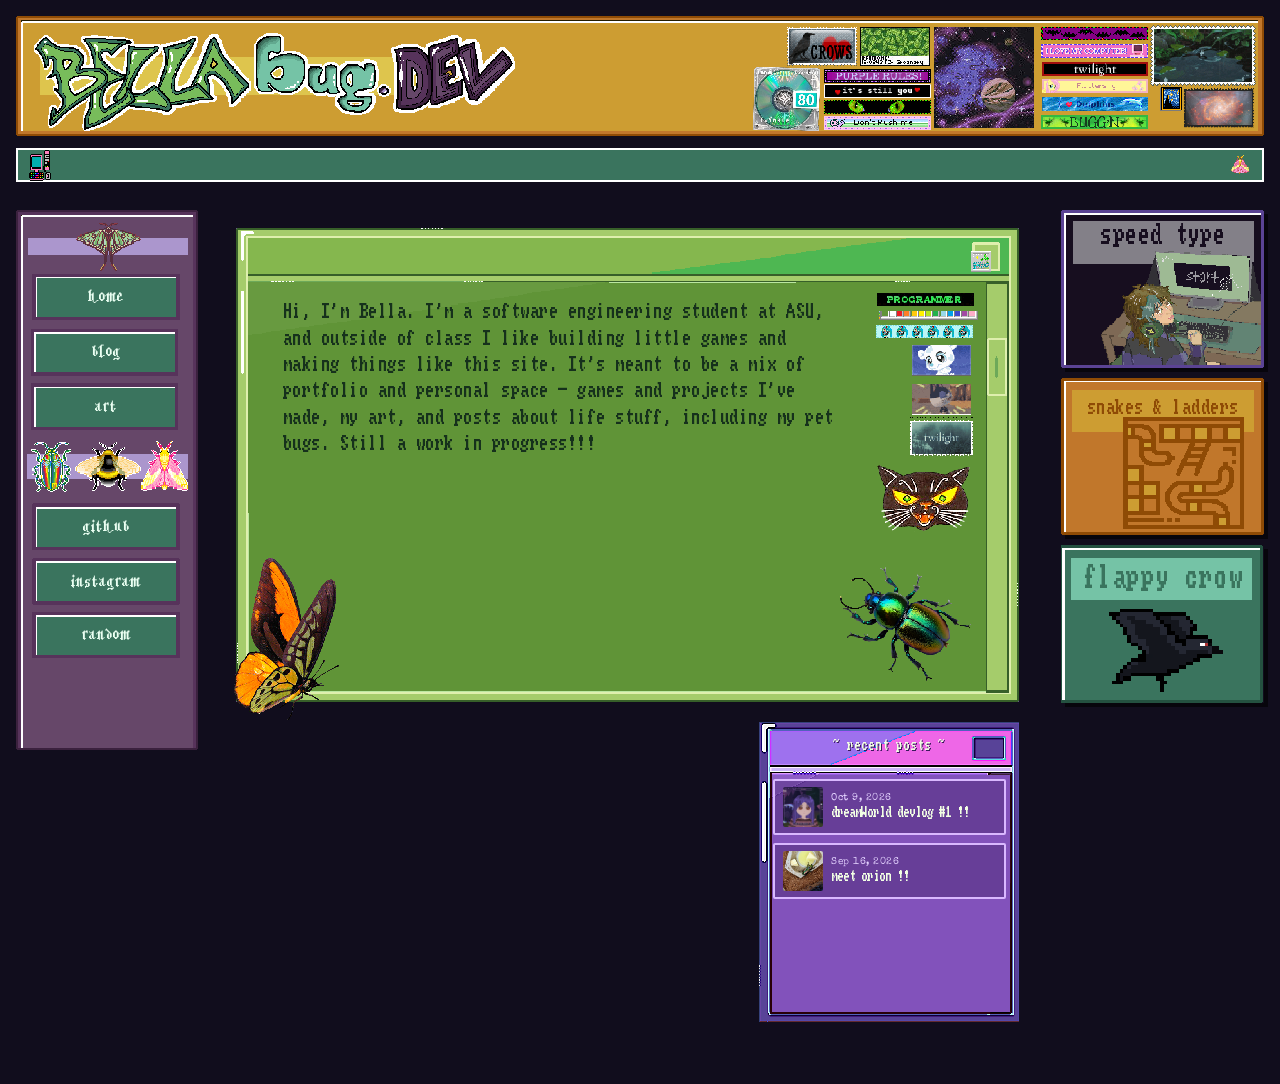
<file: index.html>
<!DOCTYPE html>
<html lang="en">
<head>
<meta charset="UTF-8">
<title>bellabug.dev</title>
<meta name="viewport" content="width=device-width, initial-scale=1">
<link rel="preconnect" href="https://fonts.googleapis.com">
<link href="https://fonts.googleapis.com/css2?family=VT323&family=Special+Elite&display=swap" rel="stylesheet">
<link rel="stylesheet" href="style.css">
</head>
<body>

<header class="banner">
  <img class="logo" src="assets/logo.png" alt="bellabug.dev">
  <img class="header-bat-banner" src="assets/bat-banner.gif" alt="">
  <img class="header-love-computer" src="assets/love-computer-banner.gif" alt="">
  <img class="header-rainwater" src="assets/rainwater-stamp.gif" alt="">
  <img class="header-vangoh" src="assets/mini-vangoh.gif" alt="">
  <img class="header-crows-stamp" src="assets/crows-stamp.gif" alt="">
  <img class="header-pantone-stamp" src="assets/pantone-stamp.jpg" alt="">
  <img class="header-dvd-icon" src="assets/dvd-icon.png" alt="">
  <img class="header-purple-rules" src="assets/purple-rules-blinkie.gif" alt="">
  <img class="header-undertale" src="assets/undertale-blinky.gif" alt="">
  <img class="header-blinking-cat" src="assets/blinking-cat-blinkie.gif" alt="">
  <img class="header-dont-rush-me" src="assets/dont-rush-me-blinkie.gif" alt="">
  <img class="header-space-pixel" src="assets/space-pixel.jpg" alt="">
  <img class="header-twilight" src="assets/twilight-blinky.gif" alt="">
  <img class="header-fluttershy" src="assets/fluttershy-blinkie.gif" alt="">
  <img class="header-love-dolphins" src="assets/love-dolphins-blinkie.gif" alt="">
  <img class="header-buggin" src="assets/buggin-blinkie.gif" alt="">
</header>

<div class="ticker">
  <marquee class="ticker-bar" behavior="scroll" scrollamount="4">work in progress !!</marquee>
  <img class="ticker-moth" src="assets/ticker-moth.png" alt="">
  <img class="ticker-pink-computer" src="assets/mini-pink-computer.gif" alt="">
</div>

<div class="layout">

  <!-- point these hrefs at real sections/pages as you add them -->
  <aside class="sidebar">
    <img class="sidebar-art" src="assets/sidebar.png" alt="">
    <a class="side-item" style="top:12.68%;height:7.12%" href="#">home</a>
    <a class="side-item" style="top:22.9%;height:7.12%" href="blog.html">blog</a>
    <a class="side-item" style="top:33.0%;height:7.12%" href="art.html">art</a>
    <a class="side-item" style="top:55.37%;height:6.99%" href="https://github.com/b3llabug33" target="_blank" rel="noopener">github</a>
    <a class="side-item" style="top:65.46%;height:6.99%" href="https://instagram.com/b3llabug" target="_blank" rel="noopener">instagram</a>
    <a class="side-item" style="top:75.29%;height:7.12%" href="#">random</a>
    <img class="hanging-butterfly" src="assets/big-butterfly.gif" alt="">
  </aside>

  <div class="main-col">
    <main class="content-window">
      <img class="content-window-bg" src="assets/content-window-bg.png" alt="">
      <p class="content-intro">Hi, I'm Bella. I'm a software engineering student at ASU, and outside of class I like building little games and making things like this site. It's meant to be a mix of portfolio and personal space — games and projects I've made, my art, and posts about life stuff, including my pet bugs. Still a work in progress!!!</p>
      <img class="content-programmer-badge" src="assets/programmer-blinkie.gif" alt="">
      <img class="content-miku-row" src="assets/miku-blinkie.gif" alt="">
      <img class="content-card content-card-fish" src="assets/lps-fish-stamp.gif" alt="">
      <img class="content-card content-card-crossing" src="assets/animal-crossing-stamp.gif" alt="">
    </main>

    <section class="recent-window">
      <img class="recent-window-bg" src="assets/recent-posts-bg.png" alt="">
      <span class="recent-window-title">~ recent posts ~</span>
      <div class="recent-list" id="recent-list">
        <p class="recent-empty">loading…</p>
      </div>
    </section>
  </div>

  <aside class="games">

    <a class="game-card" href="games/speed-typing.html">
      <span class="game-label" style="height:26.5%;font-size:1.5rem;color:#170e1f;padding-top:8px">speed type</span>
      <img class="game-cover" src="assets/game-speed-type.png" alt="speed type game">
    </a>

    <a class="game-card" href="games/snakes-and-ladders.html">
      <span class="game-label" style="height:37.3%;color:#8f4b05">snakes &amp; ladders</span>
      <img class="game-cover" src="assets/game-snakes-ladders.png" alt="snakes and ladders game">
    </a>

    <a class="game-card" href="games/flappy-crow.html">
      <span class="game-label" style="height:35.0%;font-size:1.7rem;color:#3a745e;padding-top:10px">flappy crow</span>
      <img class="game-cover" src="assets/game-flappy-crow.png" alt="flappy crow game">
    </a>

  </aside>

</div>

<script src="blog/blog.js"></script>
<script>
  bellabugBlog.renderRecent(document.getElementById('recent-list'), 2);
</script>

</body>
</html>
</file>
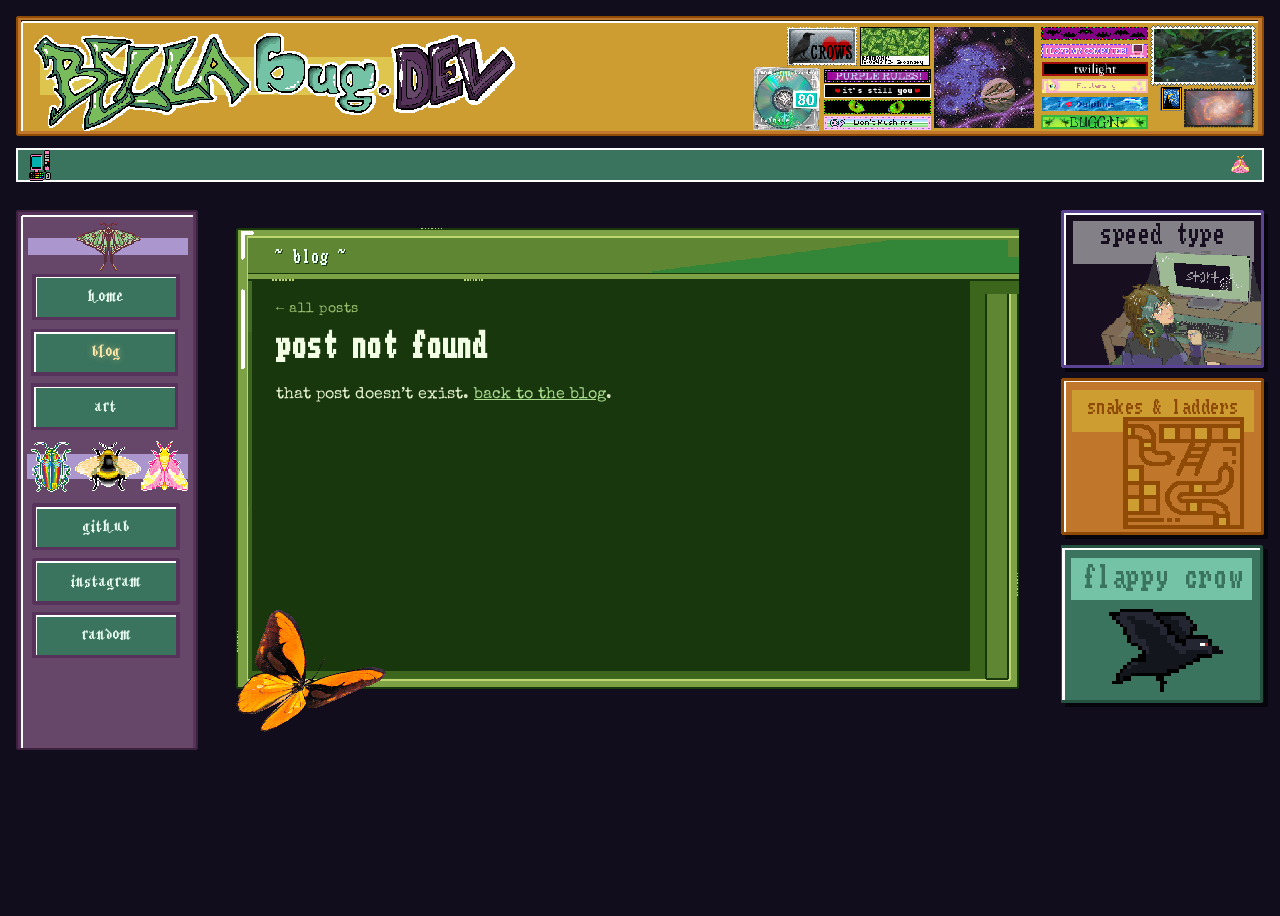
<file: blog-post.html>
<!DOCTYPE html>
<html lang="en">
<head>
<meta charset="UTF-8">
<title>blog — bellabug.dev</title>
<meta name="viewport" content="width=device-width, initial-scale=1">
<link rel="preconnect" href="https://fonts.googleapis.com">
<link href="https://fonts.googleapis.com/css2?family=VT323&family=Special+Elite&display=swap" rel="stylesheet">
<link rel="stylesheet" href="style.css">
</head>
<body>

<header class="banner">
  <img class="logo" src="assets/logo.png" alt="bellabug.dev">
  <img class="header-bat-banner" src="assets/bat-banner.gif" alt="">
  <img class="header-love-computer" src="assets/love-computer-banner.gif" alt="">
  <img class="header-rainwater" src="assets/rainwater-stamp.gif" alt="">
  <img class="header-vangoh" src="assets/mini-vangoh.gif" alt="">
  <img class="header-crows-stamp" src="assets/crows-stamp.gif" alt="">
  <img class="header-pantone-stamp" src="assets/pantone-stamp.jpg" alt="">
  <img class="header-dvd-icon" src="assets/dvd-icon.png" alt="">
  <img class="header-purple-rules" src="assets/purple-rules-blinkie.gif" alt="">
  <img class="header-undertale" src="assets/undertale-blinky.gif" alt="">
  <img class="header-blinking-cat" src="assets/blinking-cat-blinkie.gif" alt="">
  <img class="header-dont-rush-me" src="assets/dont-rush-me-blinkie.gif" alt="">
  <img class="header-space-pixel" src="assets/space-pixel.jpg" alt="">
  <img class="header-twilight" src="assets/twilight-blinky.gif" alt="">
  <img class="header-fluttershy" src="assets/fluttershy-blinkie.gif" alt="">
  <img class="header-love-dolphins" src="assets/love-dolphins-blinkie.gif" alt="">
  <img class="header-buggin" src="assets/buggin-blinkie.gif" alt="">
</header>

<div class="ticker">
  <marquee class="ticker-bar" behavior="scroll" scrollamount="4">work in progress !!</marquee>
  <img class="ticker-moth" src="assets/ticker-moth.png" alt="">
  <img class="ticker-pink-computer" src="assets/mini-pink-computer.gif" alt="">
</div>

<div class="layout">

  <aside class="sidebar">
    <img class="sidebar-art" src="assets/sidebar.png" alt="">
    <a class="side-item" style="top:12.68%;height:7.12%" href="index.html">home</a>
    <a class="side-item side-item-active" style="top:22.9%;height:7.12%" href="blog.html">blog</a>
    <a class="side-item" style="top:33.0%;height:7.12%" href="art.html">art</a>
    <a class="side-item" style="top:55.37%;height:6.99%" href="https://github.com/b3llabug33" target="_blank" rel="noopener">github</a>
    <a class="side-item" style="top:65.46%;height:6.99%" href="https://instagram.com/b3llabug" target="_blank" rel="noopener">instagram</a>
    <a class="side-item" style="top:75.29%;height:7.12%" href="#">random</a>
    <img class="hanging-butterfly" src="assets/big-butterfly.gif" alt="">
  </aside>

  <main class="art-window">
    <img class="art-window-bg" src="assets/art-window-bg.png" alt="">
    <span class="window-title">~ blog ~</span>

    <div class="window-scroll-body post-view" id="post-view">
      <a class="post-back" href="blog.html">&larr; all posts</a>
      <h1 class="post-title" id="post-title">loading…</h1>
      <div class="post-meta" id="post-date"></div>
      <article class="post-body" id="post-body"></article>
    </div>

    <div class="art-scrollbar-track" id="scrollbar-track">
      <div class="art-scrollbar-thumb" id="scrollbar-thumb"></div>
    </div>
  </main>

  <aside class="games">

    <a class="game-card" href="games/speed-typing.html">
      <span class="game-label" style="height:26.5%;font-size:1.5rem;color:#170e1f;padding-top:8px">speed type</span>
      <img class="game-cover" src="assets/game-speed-type.png" alt="speed type game">
    </a>

    <a class="game-card" href="games/snakes-and-ladders.html">
      <span class="game-label" style="height:37.3%;color:#8f4b05">snakes &amp; ladders</span>
      <img class="game-cover" src="assets/game-snakes-ladders.png" alt="snakes and ladders game">
    </a>

    <a class="game-card" href="games/flappy-crow.html">
      <span class="game-label" style="height:35.0%;font-size:1.7rem;color:#3a745e;padding-top:10px">flappy crow</span>
      <img class="game-cover" src="assets/game-flappy-crow.png" alt="flappy crow game">
    </a>

  </aside>

</div>

<script src="blog/blog.js"></script>
<script>
  var view = document.getElementById('post-view');
  var track = document.getElementById('scrollbar-track');
  var thumb = document.getElementById('scrollbar-thumb');
  var refreshBar = bellabugBlog.attachScrollbar(view, track, thumb);
  bellabugBlog.renderPost({
    title: document.getElementById('post-title'),
    date: document.getElementById('post-date'),
    body: document.getElementById('post-body')
  }, refreshBar);
</script>

</body>
</html>
</file>
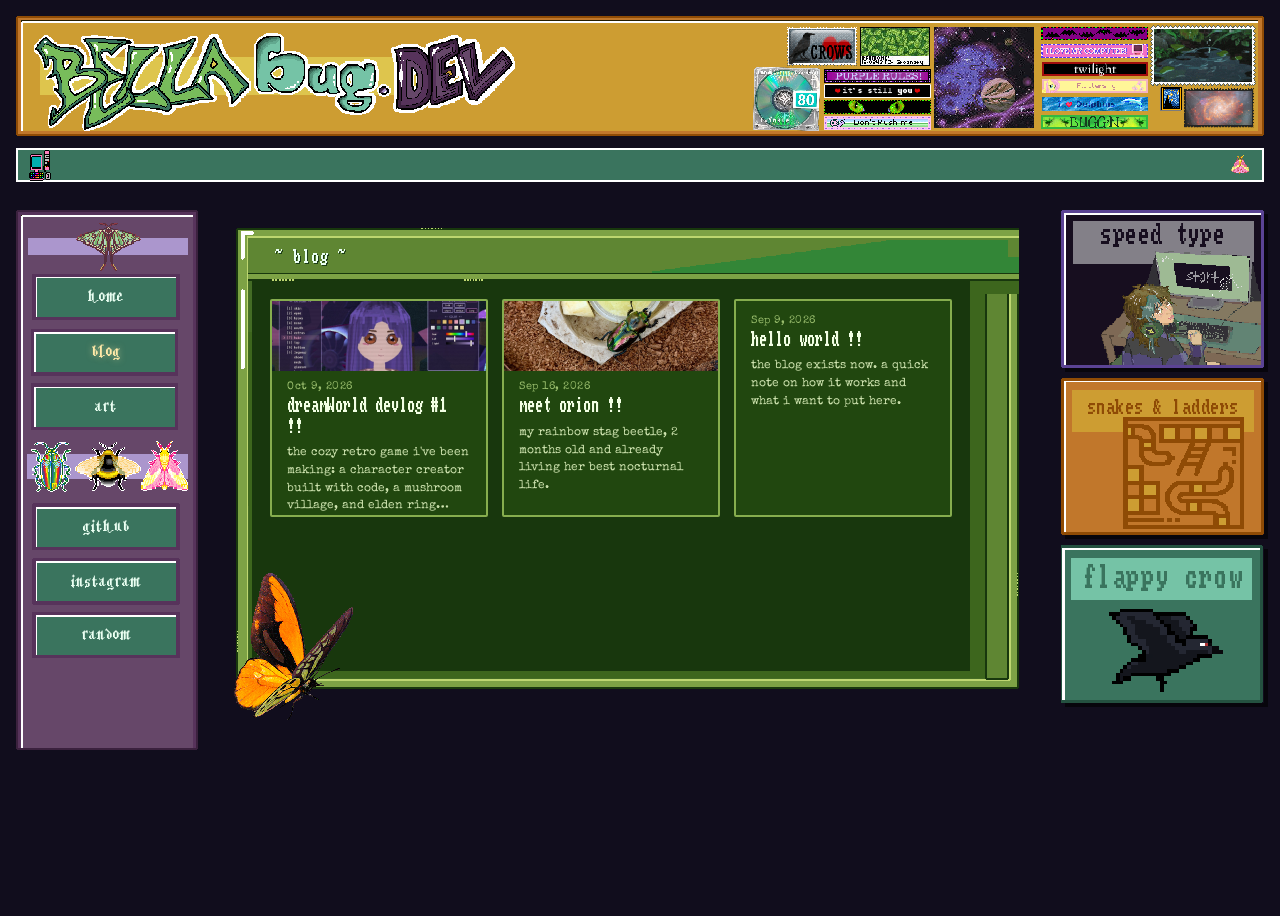
<file: blog.html>
<!DOCTYPE html>
<html lang="en">
<head>
<meta charset="UTF-8">
<title>blog — bellabug.dev</title>
<meta name="viewport" content="width=device-width, initial-scale=1">
<link rel="preconnect" href="https://fonts.googleapis.com">
<link href="https://fonts.googleapis.com/css2?family=VT323&family=Special+Elite&display=swap" rel="stylesheet">
<link rel="stylesheet" href="style.css">
</head>
<body>

<header class="banner">
  <img class="logo" src="assets/logo.png" alt="bellabug.dev">
  <img class="header-bat-banner" src="assets/bat-banner.gif" alt="">
  <img class="header-love-computer" src="assets/love-computer-banner.gif" alt="">
  <img class="header-rainwater" src="assets/rainwater-stamp.gif" alt="">
  <img class="header-vangoh" src="assets/mini-vangoh.gif" alt="">
  <img class="header-crows-stamp" src="assets/crows-stamp.gif" alt="">
  <img class="header-pantone-stamp" src="assets/pantone-stamp.jpg" alt="">
  <img class="header-dvd-icon" src="assets/dvd-icon.png" alt="">
  <img class="header-purple-rules" src="assets/purple-rules-blinkie.gif" alt="">
  <img class="header-undertale" src="assets/undertale-blinky.gif" alt="">
  <img class="header-blinking-cat" src="assets/blinking-cat-blinkie.gif" alt="">
  <img class="header-dont-rush-me" src="assets/dont-rush-me-blinkie.gif" alt="">
  <img class="header-space-pixel" src="assets/space-pixel.jpg" alt="">
  <img class="header-twilight" src="assets/twilight-blinky.gif" alt="">
  <img class="header-fluttershy" src="assets/fluttershy-blinkie.gif" alt="">
  <img class="header-love-dolphins" src="assets/love-dolphins-blinkie.gif" alt="">
  <img class="header-buggin" src="assets/buggin-blinkie.gif" alt="">
</header>

<div class="ticker">
  <marquee class="ticker-bar" behavior="scroll" scrollamount="4">work in progress !!</marquee>
  <img class="ticker-moth" src="assets/ticker-moth.png" alt="">
  <img class="ticker-pink-computer" src="assets/mini-pink-computer.gif" alt="">
</div>

<div class="layout">

  <aside class="sidebar">
    <img class="sidebar-art" src="assets/sidebar.png" alt="">
    <a class="side-item" style="top:12.68%;height:7.12%" href="index.html">home</a>
    <a class="side-item side-item-active" style="top:22.9%;height:7.12%" href="blog.html">blog</a>
    <a class="side-item" style="top:33.0%;height:7.12%" href="art.html">art</a>
    <a class="side-item" style="top:55.37%;height:6.99%" href="https://github.com/b3llabug33" target="_blank" rel="noopener">github</a>
    <a class="side-item" style="top:65.46%;height:6.99%" href="https://instagram.com/b3llabug" target="_blank" rel="noopener">instagram</a>
    <a class="side-item" style="top:75.29%;height:7.12%" href="#">random</a>
    <img class="hanging-butterfly" src="assets/big-butterfly.gif" alt="">
  </aside>

  <main class="art-window">
    <img class="art-window-bg" src="assets/art-window-bg.png" alt="">
    <span class="window-title">~ blog ~</span>

    <div class="window-scroll-body blog-list" id="blog-list">
      <p class="blog-empty">loading posts…</p>
    </div>

    <div class="art-scrollbar-track" id="scrollbar-track">
      <div class="art-scrollbar-thumb" id="scrollbar-thumb"></div>
    </div>
  </main>

  <aside class="games">

    <a class="game-card" href="games/speed-typing.html">
      <span class="game-label" style="height:26.5%;font-size:1.5rem;color:#170e1f;padding-top:8px">speed type</span>
      <img class="game-cover" src="assets/game-speed-type.png" alt="speed type game">
    </a>

    <a class="game-card" href="games/snakes-and-ladders.html">
      <span class="game-label" style="height:37.3%;color:#8f4b05">snakes &amp; ladders</span>
      <img class="game-cover" src="assets/game-snakes-ladders.png" alt="snakes and ladders game">
    </a>

    <a class="game-card" href="games/flappy-crow.html">
      <span class="game-label" style="height:35.0%;font-size:1.7rem;color:#3a745e;padding-top:10px">flappy crow</span>
      <img class="game-cover" src="assets/game-flappy-crow.png" alt="flappy crow game">
    </a>

  </aside>

</div>

<script src="blog/blog.js"></script>
<script>
  var listEl = document.getElementById('blog-list');
  var track = document.getElementById('scrollbar-track');
  var thumb = document.getElementById('scrollbar-thumb');
  var refreshBar = bellabugBlog.attachScrollbar(listEl, track, thumb);
  bellabugBlog.renderList(listEl, refreshBar);
</script>

</body>
</html>
</file>
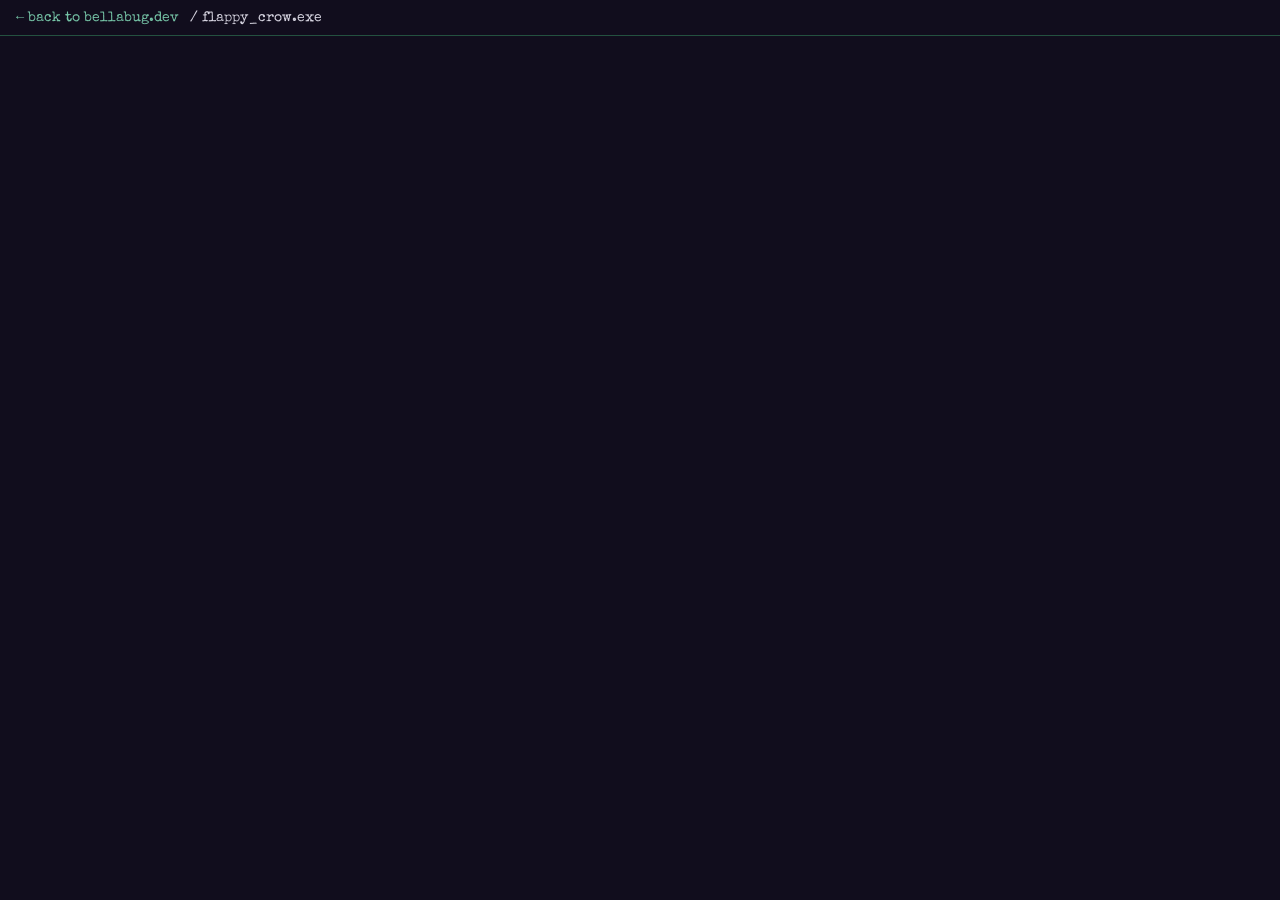
<file: games/flappy-crow.html>
<!DOCTYPE html>
<html lang="en">
<head>
<meta charset="UTF-8">
<title>flappy crow — bellabug.dev</title>
<meta name="viewport" content="width=device-width, initial-scale=1">
<link href="https://fonts.googleapis.com/css2?family=VT323&family=Special+Elite&display=swap" rel="stylesheet">
<link rel="stylesheet" href="../style.css">
</head>
<body>

<!-- =========================================================================
     GAME SCREEN — Flappy Crow (Unity WebGL build).

     Same deal as the other game screens: bare-bones placeholder, iframe src
     is what matters. Note this one is a Unity WebGL build so it's heavier
     to load than the other two (a few seconds on a normal connection) —
     might be worth a loading message/spinner over the iframe later.
     ========================================================================= -->

<div class="game-page-header">
  <a href="../index.html">&larr; back to bellabug.dev</a>
  <span>/ flappy_crow.exe</span>
</div>

<div class="game-frame-wrap">
  <iframe id="game-frame" src="https://b3llabug33.github.io/flappy-crow-web/" title="Flappy Crow" allowfullscreen></iframe>
</div>

</body>
</html>
</file>
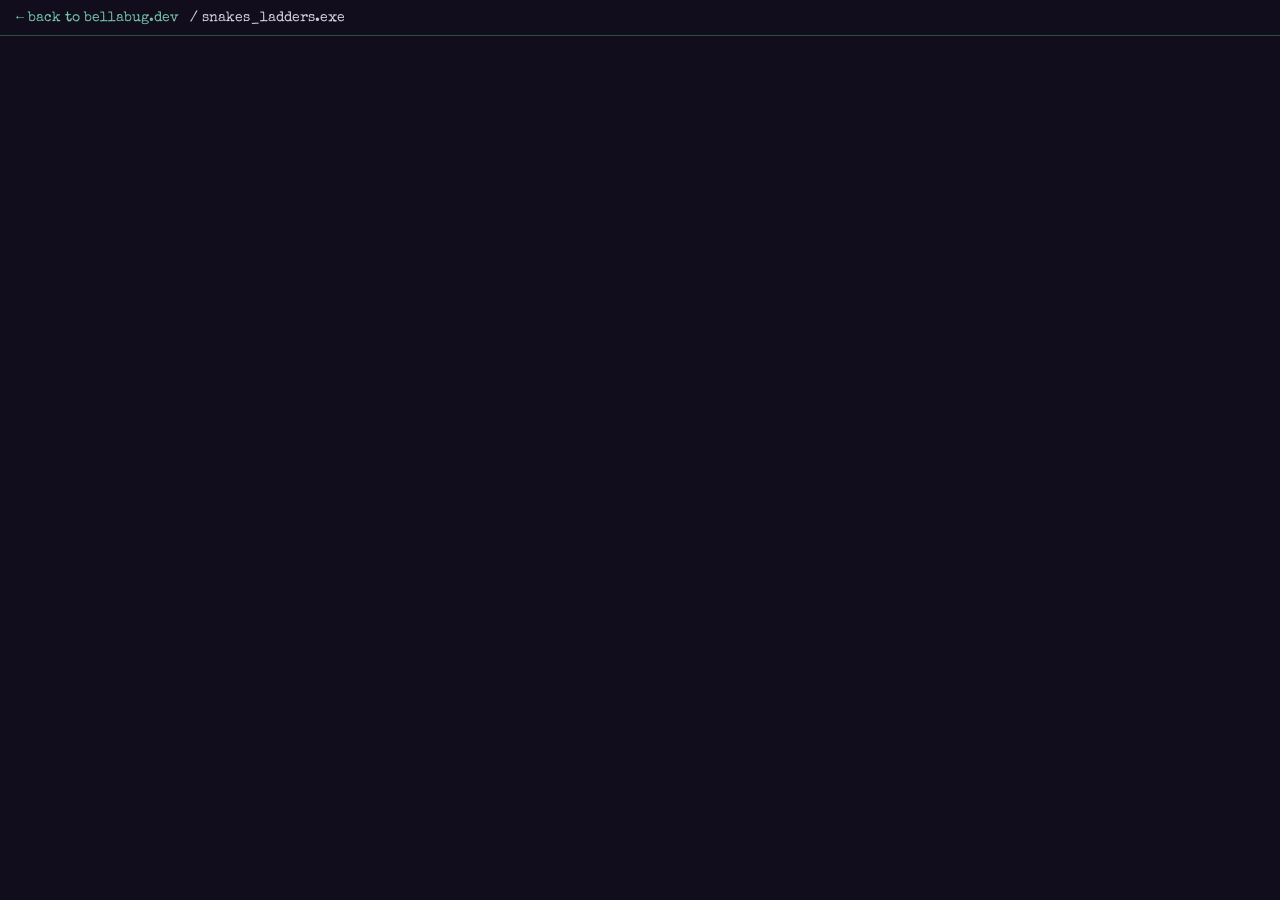
<file: games/snakes-and-ladders.html>
<!DOCTYPE html>
<html lang="en">
<head>
<meta charset="UTF-8">
<title>snakes and ladders — bellabug.dev</title>
<meta name="viewport" content="width=device-width, initial-scale=1">
<link href="https://fonts.googleapis.com/css2?family=VT323&family=Special+Elite&display=swap" rel="stylesheet">
<link rel="stylesheet" href="../style.css">
</head>
<body>

<!-- =========================================================================
     GAME SCREEN — Snakes and Ladders.

     Same deal as the other game screens: bare-bones placeholder, iframe src
     is what matters.
     ========================================================================= -->

<div class="game-page-header">
  <a href="../index.html">&larr; back to bellabug.dev</a>
  <span>/ snakes_ladders.exe</span>
</div>

<div class="game-frame-wrap">
  <iframe id="game-frame" src="https://b3llabug33.github.io/snakes-and-ladders-web/" title="Snakes and Ladders" allowfullscreen></iframe>
</div>

</body>
</html>
</file>
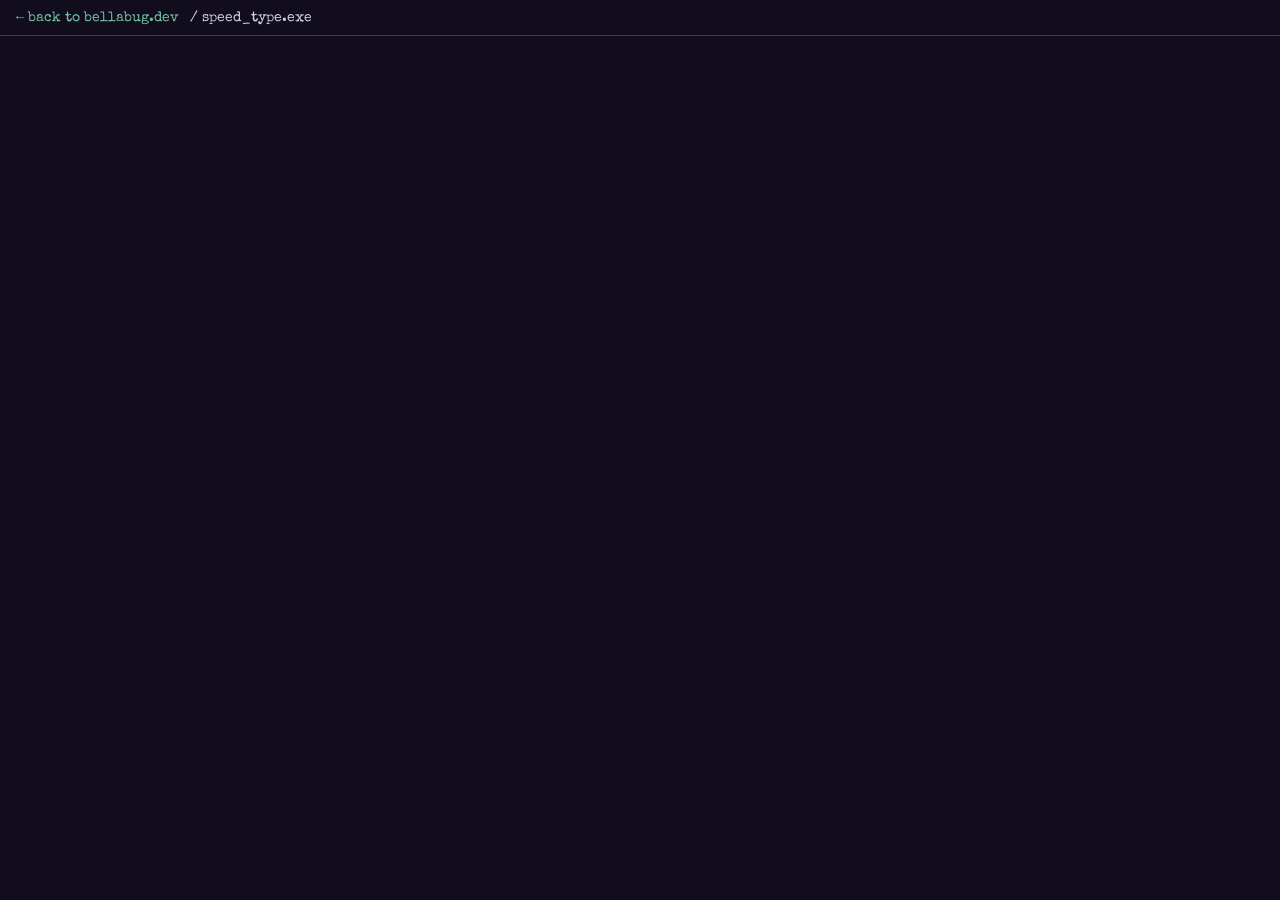
<file: games/speed-typing.html>
<!DOCTYPE html>
<html lang="en">
<head>
<meta charset="UTF-8">
<title>speed type — bellabug.dev</title>
<meta name="viewport" content="width=device-width, initial-scale=1">
<link href="https://fonts.googleapis.com/css2?family=VT323&family=Special+Elite&display=swap" rel="stylesheet">
<link rel="stylesheet" href="../style.css">
</head>
<body>

<!-- =========================================================================
     GAME SCREEN — speed typing game.

     This is intentionally bare right now (just a back link + the game in an
     iframe). Bella's plan is to design a proper screen for this later —
     swap this header/wrapper for whatever that ends up looking like, the
     iframe src is the only part that actually matters functionally.
     ========================================================================= -->

<div class="game-page-header">
  <a href="../index.html">&larr; back to bellabug.dev</a>
  <span>/ speed_type.exe</span>
</div>

<div class="game-frame-wrap">
  <iframe id="game-frame" src="https://b3llabug33.github.io/speed-typing-game-web/" title="Speed Typing Game" allowfullscreen></iframe>
</div>

</body>
</html>
</file>
<file: style.css>
/* ---------- reset / base ---------- */
* { box-sizing: border-box; }

@font-face {
  font-family: 'November';
  src: url('assets/fonts/november.ttf') format('truetype');
  font-display: swap;
}

@font-face {
  font-family: 'Bitmgothic';
  src: url('assets/fonts/bitmgothic.woff') format('woff'),
       url('assets/fonts/bitmgothic.ttf') format('truetype');
  font-display: swap;
}

:root {
  --bg: #110d1d;
  --gold: #cd9d32;
  --purple: #5b4394;
  --green: #3a745e;
  --green-dark: #245140;
  --green-title: #75c3a6;
  --cream: #fff;
  --text: #d6d4e0;

  /* sidebar (mockup: purple panel, lavender section labels, teal items) */
  --side-bg: #57335b;
  --side-border: #664769;
  --lavender: #ab96cd;

  /* art gallery window (art.html) - frame itself is a real pixel crop now,
     this is just the placeholder-text color to match its titlebar area */
  --art-titlebar-bg-2: #3d8a4a;

  --font-display: 'November', 'VT323', 'Courier New', monospace;
  --font-body: 'Special Elite', 'Courier New', monospace;
}

html, body {
  margin: 0;
  padding: 0;
  background: var(--bg);
  color: var(--text);
  font-family: var(--font-body);
  min-height: 100vh;
  cursor: url('assets/cursor.png') 2 2, auto;
}

/* ---------- header ---------- */
.banner {
  position: relative;
  max-width: 1300px;
  margin: 16px auto 0;
  padding: 0 16px;
}

.logo {
  display: block;
  width: 100%;
  height: auto;
  image-rendering: pixelated;
}

.header-bat-banner,
.header-love-computer,
.header-rainwater,
.header-vangoh,
.header-crows-stamp,
.header-pantone-stamp,
.header-dvd-icon,
.header-purple-rules,
.header-undertale,
.header-blinking-cat,
.header-dont-rush-me,
.header-space-pixel,
.header-twilight,
.header-fluttershy,
.header-love-dolphins,
.header-buggin {
  position: absolute;
  image-rendering: pixelated;
  pointer-events: none;
}
.header-crows-stamp { left: 61.48%; top: 8.88%; width: 5.5%; height: 33.14%; }
.header-pantone-stamp { left: 67.15%; top: 8.88%; width: 5.5%; height: 33.14%; }
.header-dvd-icon { left: 58.81%; top: 42.6%; width: 5.22%; height: 53.25%; }
.header-purple-rules { left: 64.37%; top: 43.79%; width: 8.34%; height: 11.83%; }
.header-undertale { left: 64.37%; top: 56.8%; width: 8.34%; height: 11.83%; }
.header-blinking-cat { left: 64.37%; top: 69.82%; width: 8.34%; height: 11.83%; }
.header-dont-rush-me { left: 64.37%; top: 82.84%; width: 8.34%; height: 11.83%; }
.header-space-pixel { left: 72.98%; top: 9.47%; width: 7.84%; height: 83.43%; }
.header-twilight { left: 81.37%; top: 37.87%; width: 8.34%; height: 12.43%; }
.header-fluttershy { left: 81.37%; top: 52.66%; width: 8.34%; height: 11.83%; }
.header-love-dolphins { left: 81.37%; top: 67.46%; width: 8.34%; height: 11.83%; }
.header-buggin { left: 81.32%; top: 82.25%; width: 8.34%; height: 11.83%; }
.header-bat-banner {
  left: 81.37%;
  top: 8.9%;
  width: 8.28%;
  height: 11.24%;
}
.header-love-computer {
  left: 81.37%;
  top: 23.08%;
  width: 8.34%;
  height: 11.83%;
}
.header-rainwater {
  left: 89.82%;
  top: 7.69%;
  width: 8.28%;
  height: 50.89%;
}
.header-vangoh {
  left: 90.49%;
  top: 58.58%;
  width: 2.0%;
  height: 21.3%;
}

/* ---------- announcement ticker ---------- */
.ticker {
  position: relative;
  display: block;
  max-width: 1300px;
  margin: 12px auto 0;
  padding: 0 16px;
}
.ticker-bar {
  display: block;
  background: var(--green);
  border: 2px solid var(--cream);
  color: #eafff2;
  font-family: var(--font-display);
  font-size: 1.1rem;
  letter-spacing: 1px;
  padding: 6px 0;
  text-align: center;
}
.ticker-moth {
  position: absolute;
  left: 96.18%;
  top: 4%;
  width: 1.64%;
  height: 92%;
  image-rendering: pixelated;
  pointer-events: none;
}
.ticker-pink-computer {
  position: absolute;
  left: 2.29%;
  top: 4%;
  width: 1.72%;
  height: 92%;
  image-rendering: pixelated;
  pointer-events: none;
}

/* ---------- three-column layout ----------
   column ratio (260:1179:290) is measured pixel-for-pixel off the mockup
   canvas (sidebar/content/games widths) - don't swap this for eyeballed
   pixel widths, that's what threw the proportions off last time. */
.layout {
  display: grid;
  grid-template-columns: 260fr 1179fr 290fr;
  align-items: start;
  max-width: 1300px;
  margin: 28px auto 40px;
  gap: 20px;
  padding: 0 16px;
}

/* ---------- sidebar ----------
   real crop of the mockup's sidebar art (assets/sidebar.png) with the
   link labels laid on top at the exact box positions from that image -
   no CSS-drawn borders/bevels here, so it can't drift from the source. */
.sidebar {
  position: relative;
}

.sidebar-art {
  display: block;
  width: 100%;
  height: auto;
  image-rendering: pixelated;
}

.side-item {
  position: absolute;
  left: 11.54%;
  width: 76.54%;
  display: flex;
  align-items: center;
  justify-content: center;
  color: #eafff2;
  text-decoration: none;
  font-family: 'Bitmgothic', var(--font-body);
  font-size: 0.95rem;
}

.hanging-butterfly {
  position: absolute;
  left: 111.2%;
  top: 59%;
  width: 109.6%;
  height: 43.6%;
  z-index: 3;
  image-rendering: pixelated;
  pointer-events: none;
}

/* ---------- center column ----------
   holds the content window plus the recent-posts widget stacked below
   it; this is what occupies the grid's middle cell now. */
.main-col {
  display: flex;
  flex-direction: column;
  gap: 20px;
  min-width: 0;
}

/* ---------- center content window ----------
   real pixel crop straight out of homeScreenRedo.aseprite (1217x735),
   same approach as art-window-bg.png - the frame/gradient/scrollbar
   looks and the badge/card decorations are all baked into one image
   rather than CSS-redrawn. */
.content-window {
  position: relative;
  min-width: 0;
  aspect-ratio: 1217 / 735;
  margin: 18px 22px 0 18px;
}

.content-window-bg {
  display: block;
  width: 100%;
  height: auto;
  image-rendering: pixelated;
}

.content-intro {
  position: absolute;
  left: 6%;
  top: 15%;
  width: 71%;
  margin: 0;
  font-family: 'November', var(--font-display);
  font-size: 1.1rem;
  line-height: 1.5;
  letter-spacing: 0.5px;
  color: #16311c;
}

/* real animated GIFs swapped in over the baked-in static crops they
   matched exactly in homeScreenRedo.aseprite - see
   [[project_bellabug_dev_website]] for how each was identified/measured. */
.content-programmer-badge {
  position: absolute;
  left: 81.841%;
  top: 13.741%;
  width: 12.325%;
  height: 2.721%;
  image-rendering: pixelated;
  pointer-events: none;
}

.content-miku-row {
  position: absolute;
  left: 81.758%;
  top: 20.544%;
  width: 12.325%;
  height: 2.721%;
  image-rendering: pixelated;
  pointer-events: none;
}

.content-card {
  position: absolute;
  left: 86.360%;
  width: 7.477%;
  height: 6.531%;
  image-rendering: pixelated;
  pointer-events: none;
}
.content-card-fish { top: 24.626%; }
.content-card-crossing { top: 32.925%; }

/* ---------- recent posts widget (index.html, under the intro) ----------
   real pixel crop from recentBlogPosts.aseprite (395x456) - right-aligned
   under the content window so its right edge lines up with that box's. */
.recent-window {
  position: relative;
  align-self: flex-end;
  width: min(100%, 260px);
  aspect-ratio: 395 / 456;
  margin: 0 22px 22px 0;
}

.recent-window-bg {
  display: block;
  width: 100%;
  height: auto;
  image-rendering: pixelated;
}

.recent-window-title {
  position: absolute;
  left: 0;
  top: 6%;
  width: 100%;
  text-align: center;
  font-family: 'November', var(--font-display);
  font-size: 0.8rem;
  line-height: 1;
  letter-spacing: 1px;
  color: #f2ffe4;
  text-shadow: 1px 1px 0 #3a1a5c;
  pointer-events: none;
}

.recent-list {
  position: absolute;
  left: 5.3%;
  top: 19%;
  width: 89.4%;
  height: 76%;
  display: flex;
  flex-direction: column;
  gap: 8px;
  overflow-y: auto;
}

.recent-post {
  display: flex;
  align-items: center;
  gap: 8px;
  padding: 6px 8px;
  text-decoration: none;
  background: rgba(20, 0, 50, 0.25);
  border: 2px solid #d9b8ff;
  border-radius: 2px;
  transition: transform 0.12s ease, border-color 0.12s ease, background 0.12s ease;
}
.recent-post:hover {
  transform: translate(-2px, -2px);
  border-color: #f2ffe4;
  background: rgba(20, 0, 50, 0.4);
}

.recent-post-thumb {
  width: 40px;
  height: 40px;
  object-fit: cover;
  border-radius: 2px;
  flex-shrink: 0;
}

.recent-post-text {
  display: flex;
  flex-direction: column;
  min-width: 0;
}

.recent-post-date {
  display: block;
  font-family: var(--font-body);
  font-size: 0.62rem;
  letter-spacing: 0.5px;
  color: #e4d3ff;
}
.recent-post-title {
  display: block;
  margin-top: 2px;
  font-family: 'November', var(--font-display);
  font-size: 0.8rem;
  line-height: 1.2;
  color: #f2ffe4;
}

.recent-empty {
  margin: 0;
  font-family: var(--font-body);
  color: #e4d3ff;
}

/* ---------- games ---------- */
.games {
  min-width: 0;
  display: flex;
  flex-direction: column;
  gap: 10px;
}

.game-card {
  position: relative;
  display: block;
  line-height: 0;
  box-shadow: 4px 4px 0 rgba(0,0,0,0.6);
  transition: transform 0.1s ease;
}
.game-card:hover {
  transform: translate(-2px, -2px);
  box-shadow: 6px 6px 0 rgba(0,0,0,0.6);
}

.game-cover {
  display: block;
  width: 100%;
  height: auto;
  image-rendering: pixelated;
}

/* label sits in the blank title strip at the top of each box's art -
   top/height per card match that strip's exact proportion in the source */
.game-label {
  position: absolute;
  top: 0;
  left: 0;
  width: 100%;
  display: flex;
  align-items: center;
  justify-content: center;
  color: #0d0f14;
  font-family: var(--font-display);
  font-size: 1.1rem;
  line-height: 1.1;
  letter-spacing: 0.5px;
}

/* ---------- game screen pages (games/*.html) ---------- */
.game-page-header {
  display: flex;
  align-items: center;
  gap: 12px;
  padding: 10px 16px;
  border-bottom: 1px solid var(--green-dark);
  font-family: var(--font-body);
  font-size: 0.85rem;
}
.game-page-header a {
  text-decoration: none;
  color: var(--green-title);
}
.game-page-header a:hover { color: var(--purple); }

.game-frame-wrap {
  width: 100%;
  height: calc(100vh - 46px);
}
.game-frame-wrap iframe {
  display: block;
  width: 100%;
  height: 100%;
  border: none;
}

/* ---------- art gallery window (art.html) ----------
   the frame/gradient/scrollbar are a real pixel crop straight out of the
   mockup (assets/art-window-bg.png) rather than CSS-redrawn shapes - only
   the animated bits (mantis, rainbow dash, the 3 bugs) and the placeholder
   text are separate overlays on top, positioned as % of that same image. */
.art-window {
  position: relative;
  min-width: 0;
  margin: 18px 22px 22px 18px;
}

.art-window-bg {
  display: block;
  width: 100%;
  height: auto;
  image-rendering: pixelated;
}

.art-mantis,
.art-rainbow-dash,
.art-bug {
  position: absolute;
  image-rendering: pixelated;
  pointer-events: none;
}
.art-mantis { left: 2.435%; top: 3.138%; width: 3.611%; height: 5.706%; }
.art-rainbow-dash { left: 7.5%; top: -11.87%; width: 15.17%; height: 21.57%; }
.art-bug-black { left: 86.818%; top: 2.140%; width: 3.947%; height: 7.275%; }
.art-bug-brown { left: 90.765%; top: 2.140%; width: 3.947%; height: 7.275%; }
.art-bug-green { left: 94.795%; top: 2.140%; width: 3.947%; height: 7.275%; }

/* content-safe rectangle inside art-window-bg.png, measured from the
   pixel frame itself (body area, stops short of the decorative scrollbar
   track on the right) - see [[project_bellabug_dev_website]] gotcha about
   measuring the real frame rather than eyeballing the flattened mockup. */
.art-gallery {
  position: absolute;
  left: 1.6%;
  top: 11.41%;
  width: 94.13%;
  height: 86.45%;
  overflow-y: auto;
  display: grid;
  grid-template-columns: repeat(auto-fill, minmax(200px, 1fr));
  gap: 10px;
  padding: 12px;
  box-sizing: border-box;
  background-color: #18370d;
  scrollbar-width: none;
}
.art-gallery::-webkit-scrollbar { display: none; }

/* real scrollbar track/thumb, positioned over the same column the mockup
   baked a decorative one into (art-window-bg.png had its thumb graphic
   patched out - see [[project_bellabug_dev_website]] - so this is the
   only thumb now, driven by gallery scroll state instead of being static). */
.art-scrollbar-track {
  position: absolute;
  left: 96.003%;
  top: 14.265%;
  width: 2.603%;
  height: 83.31%;
}
/* CSS-drawn instead of a stretched sprite - an <img> scaled to an
   arbitrary JS-computed height produced ugly nearest-neighbor scaling
   artifacts (repeated/doubled border bands) since the thumb height
   changes continuously with scroll content; solid fill + border caps
   scale cleanly to any height. Colors sampled from the original baked
   thumb graphic. */
.art-scrollbar-thumb {
  position: absolute;
  left: 0;
  top: 0;
  width: 100%;
  box-sizing: border-box;
  background: #267446;
  border: 3px solid #bdd670;
  cursor: grab;
  user-select: none;
}
.art-scrollbar-thumb::after {
  content: "";
  position: absolute;
  left: 50%;
  top: 50%;
  transform: translate(-50%, -50%);
  width: 3px;
  height: 36%;
  background: #18370d;
}
.art-scrollbar-thumb:active { cursor: grabbing; }

.art-thumb {
  width: 100%;
  aspect-ratio: 1 / 1;
  object-fit: cover;
  cursor: zoom-in;
  border: 2px solid #86ad4e;
  border-radius: 2px;
  transition: transform 0.12s ease, border-color 0.12s ease;
}
.art-thumb:hover {
  transform: scale(1.04);
  border-color: #dff0c0;
}

.lightbox-overlay {
  position: fixed;
  inset: 0;
  display: none;
  align-items: center;
  justify-content: center;
  padding: 32px;
  background: rgba(10, 20, 8, 0.88);
  cursor: zoom-out;
  z-index: 1000;
}
.lightbox-overlay.active { display: flex; }
.lightbox-overlay img {
  max-width: 90vw;
  max-height: 90vh;
  box-shadow: 0 0 0 4px #dff0c0, 0 8px 30px rgba(0, 0, 0, 0.6);
}

/* ---------- blog (blog.html / blog-post.html) ----------
   reuses the art-window pixel frame (assets/art-window-bg.png) + its
   functional scrollbar. the list and the single-post view both sit in the
   same content-safe rectangle the art gallery uses, measured off that png. */

/* title text laid into the frame's baked-in titlebar strip */
.window-title {
  position: absolute;
  left: 5%;
  top: 4.6%;
  font-family: 'November', var(--font-display);
  font-size: 1rem;
  line-height: 1;
  letter-spacing: 1px;
  color: #eafff2;
  text-shadow: 1px 1px 0 #1c3d17;
  pointer-events: none;
  z-index: 2;
}

/* shared scroll box — sits inside the frame's body area, pulled in a little
   from the pixel bevel + the decorative scrollbar column on the right.
   display mode + padding come from .blog-list / .post-view */
.window-scroll-body {
  position: absolute;
  left: 2.1%;
  top: 11.41%;
  width: 91.6%;
  height: 84.5%;
  overflow-y: auto;
  box-sizing: border-box;
  background-color: #18370d;
  scrollbar-width: none;
}
.window-scroll-body::-webkit-scrollbar { display: none; }

/* ---- post list: a grid of square cards, one per post, wraps as posts
   are added (same idea as the art gallery grid) ---- */
.blog-list {
  display: grid;
  grid-template-columns: repeat(auto-fill, minmax(160px, 1fr));
  grid-auto-rows: 1fr;
  gap: 14px;
  padding: 18px;
  align-content: start;
}

.blog-empty {
  grid-column: 1 / -1;
  margin: 8px 4px;
  font-family: var(--font-body);
  color: #b9d29a;
}

.post-card {
  aspect-ratio: 1 / 1;
  display: flex;
  flex-direction: column;
  min-width: 0;
  padding: 14px 15px;
  overflow: hidden;
  text-decoration: none;
  background: #21470f;
  border: 2px solid #86ad4e;
  border-radius: 2px;
  transition: transform 0.12s ease, border-color 0.12s ease, background 0.12s ease;
}
.post-card:hover {
  transform: translate(-2px, -2px);
  border-color: #dff0c0;
  background: #2b5a14;
}

.post-card-thumb {
  display: block;
  width: calc(100% + 30px);
  height: 38%;
  margin: -14px -15px 10px -15px;
  object-fit: cover;
  flex-shrink: 0;
}

.post-card-date {
  display: block;
  flex-shrink: 0;
  min-width: 0;
  font-family: var(--font-body);
  font-size: 0.7rem;
  letter-spacing: 0.5px;
  color: #9cc06f;
}
.post-card-title {
  display: -webkit-box;
  flex-shrink: 0;
  min-width: 0;
  margin-top: 4px;
  font-family: 'November', var(--font-display);
  font-size: 1.05rem;
  line-height: 1.22;
  color: #f2ffe4;
  -webkit-line-clamp: 3;
  -webkit-box-orient: vertical;
  overflow: hidden;
}
.post-card-excerpt {
  display: -webkit-box;
  flex-shrink: 0;
  min-width: 0;
  margin-top: 7px;
  font-family: var(--font-body);
  font-size: 0.76rem;
  line-height: 1.45;
  color: #cfe4b0;
  -webkit-line-clamp: 4;
  -webkit-box-orient: vertical;
  overflow: hidden;
}

/* ---- single post ---- */
.post-view {
  padding: 20px 24px 28px;
}

.post-back {
  display: inline-block;
  margin-bottom: 14px;
  font-family: var(--font-body);
  font-size: 0.85rem;
  letter-spacing: 0.5px;
  color: #9cc06f;
  text-decoration: none;
}
.post-back:hover { color: #f2ffe4; }

.post-title {
  margin: 0;
  font-family: 'November', var(--font-display);
  font-size: 1.9rem;
  line-height: 1.15;
  color: #f2ffe4;
}
.post-meta {
  margin: 4px 0 18px;
  font-family: var(--font-body);
  font-size: 0.8rem;
  letter-spacing: 0.5px;
  color: #9cc06f;
}

/* rendered-markdown typography */
.post-body {
  font-family: var(--font-body);
  font-size: 0.98rem;
  line-height: 1.6;
  color: #e2efce;
}
.post-body h1,
.post-body h2,
.post-body h3,
.post-body h4 {
  font-family: 'November', var(--font-display);
  line-height: 1.2;
  color: #f2ffe4;
  margin: 1.4em 0 0.5em;
}
.post-body h1 { font-size: 1.6rem; }
.post-body h2 { font-size: 1.3rem; }
.post-body h3 { font-size: 1.1rem; }
.post-body h4 { font-size: 1rem; }
.post-body p { margin: 0 0 1em; }
.post-body a { color: #a9dc8f; text-decoration: underline; }
.post-body a:hover { color: #f2ffe4; }
.post-body ul,
.post-body ol { margin: 0 0 1em; padding-left: 1.5em; }
.post-body li { margin: 0.25em 0; }
.post-body img {
  display: block;
  max-width: 100%;
  height: auto;
  margin: 1em 0;
  border: 2px solid #86ad4e;
  border-radius: 2px;
}
.post-body blockquote {
  margin: 1em 0;
  padding: 0.4em 0 0.4em 1em;
  border-left: 3px solid #86ad4e;
  color: #cbe0ac;
  font-style: italic;
}
.post-body code {
  font-family: var(--font-display);
  font-size: 0.92em;
  background: #0f2708;
  padding: 1px 5px;
  border-radius: 2px;
}
.post-body pre {
  margin: 1em 0;
  padding: 12px 14px;
  background: #0f2708;
  border: 1px solid #3c5a1e;
  border-radius: 2px;
  overflow-x: auto;
}
.post-body pre code {
  background: none;
  padding: 0;
  font-size: 0.9rem;
  line-height: 1.5;
  color: #d8ecbf;
}
.post-body hr {
  border: none;
  border-top: 2px dashed #4d7326;
  margin: 1.6em 0;
}

/* current-page sidebar link */
.side-item-active {
  color: #ffe9a8;
  text-shadow: 0 0 6px rgba(255, 233, 168, 0.5);
}

/* ---------- responsive ---------- */
@media (max-width: 1060px) {
  .layout { grid-template-columns: 1fr; }
  .games { flex-direction: row; flex-wrap: wrap; }
  .games .game-card { flex: 1 1 220px; }
}

@media (max-width: 500px) {
  .logo { max-width: 100%; }
  .ticker { font-size: 0.9rem; }
  .side-item { font-size: 0.78rem; }
  .game-label { font-size: 0.85rem; }
  .content-window { margin: 12px; }
}
</file>
